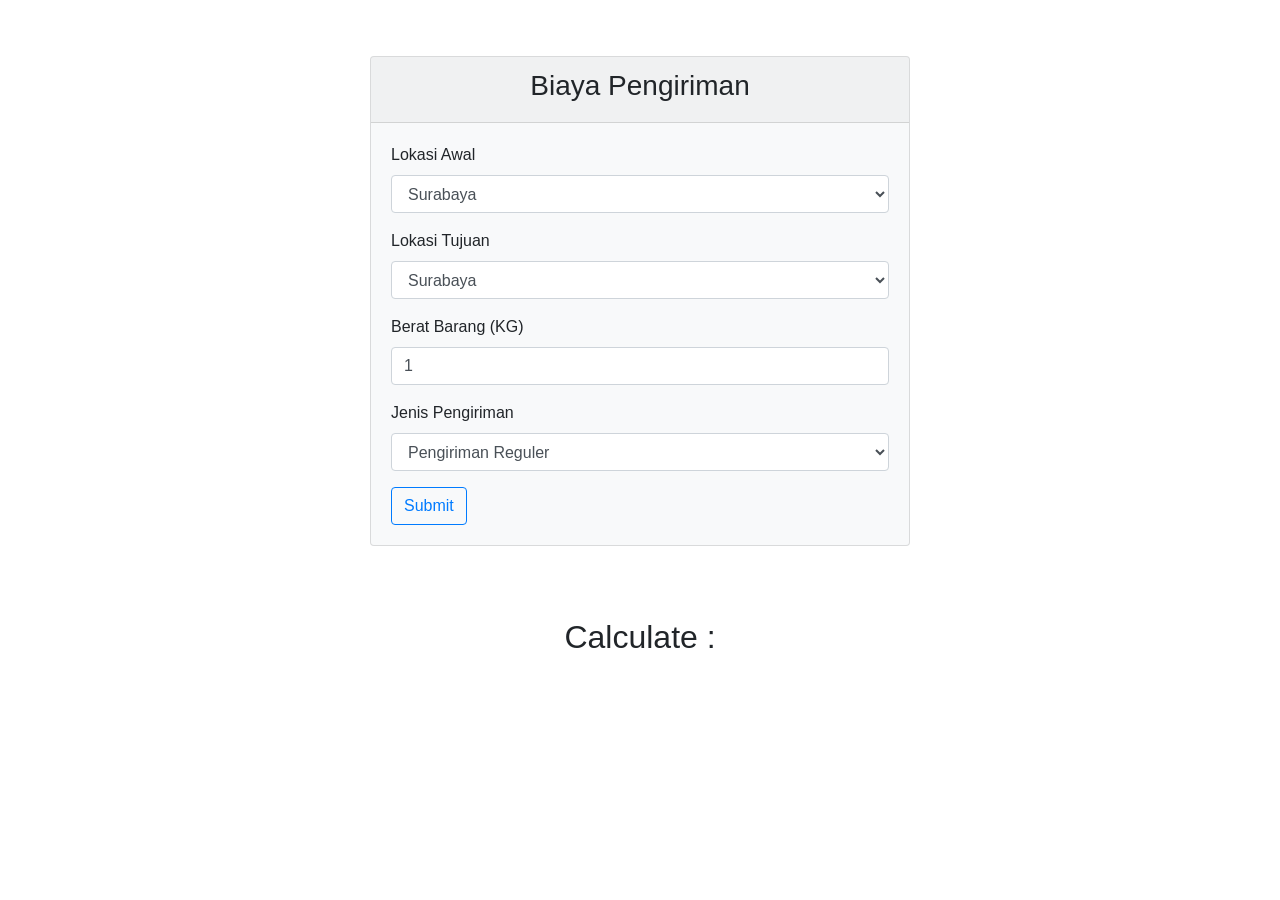
<file: latihanmw/index.html>
<!DOCTYPE html>
<html lang="en" dir="ltr">
  <head>
    <title>Hitung Pengiriman</title>
    <meta charset="utf-8">
  	<meta name="viewport" content="width=device-width, initial-scale=1">
    <link rel="manifest" href="manifest.json">
    <!-- Bootstrap CSS -->
    <link rel="stylesheet" href="https://stackpath.bootstrapcdn.com/bootstrap/4.3.1/css/bootstrap.min.css" integrity="sha384-ggOyR0iXCbMQv3Xipma34MD+dH/1fQ784/j6cY/iJTQUOhcWr7x9JvoRxT2MZw1T" crossorigin="anonymous">
    <!-- <script src="https://ajax.googleapis.com/ajax/libs/jquery/3.3.1/jquery.min.js"></script> -->
  </head>
  <body>
    <div class="container">
      <div class="row" style="margin-top:5%; margin-bottom:5%;">
        <div class="col-sm-3"></div>

        <div class="col-sm-6">

          <div class="card bg-light mb-3" style="width:100%;">
            <div class="card-header"><h3 style="text-align:center;">Biaya Pengiriman</h3></div>
            <div class="card-body">
              <div class="form-group">
                <label for="lokasi_awal">Lokasi Awal</label>
                <select class="form-control" id="lokasi_awal">
                  <option value="1">Surabaya</option>
                  <option value="2">Jakarta</option>
                  <option value="3">Bandung</option>
                  <option value="4">Jember</option>
                </select>
              </div>

              <div class="form-group">
                <label for="lokasi_tujuan">Lokasi Tujuan</label>
                <select class="form-control" id="lokasi_tujuan">
                  <option value="1">Surabaya</option>
                  <option value="2">Jakarta</option>
                  <option value="3">Bandung</option>
                  <option value="4">Jember</option>
                </select>
              </div>

              <div class="form-group">
                <label for="berat_barang">Berat Barang (KG)</label>
                <input type="number" class="form-control" id="berat_barang" min="1" value="1">
              </div>

              <div class="form-group">
                <label for="jenis_pengiriman">Jenis Pengiriman</label>
                <select class="form-control" id="jenis_pengiriman">
                  <option value="1">Pengiriman Reguler</option>
                  <option value="1.5">Pengiriman Cepat</option>
                  <option value="2.5">Pengiriman Kilat</option>
                </select>
              </div>
              <button type="button" class="btn btn-outline-primary" id="count">Submit</button>
            </div>
          </div>
        </div>
        <div class="col-sm-3"></div>
      </div>
      <h2 style="text-align:center;">Calculate : </h2>
      <h2 id="hasil_hitung" style="text-align:center;"></h2>
    </div>

    <!-- Optional JavaScript -->
    <!-- jQuery first, then Popper.js, then Bootstrap JS -->
    <script src="https://code.jquery.com/jquery-3.3.1.slim.min.js" integrity="sha384-q8i/X+965DzO0rT7abK41JStQIAqVgRVzpbzo5smXKp4YfRvH+8abtTE1Pi6jizo" crossorigin="anonymous"></script>
    <script src="https://cdnjs.cloudflare.com/ajax/libs/popper.js/1.14.7/umd/popper.min.js" integrity="sha384-UO2eT0CpHqdSJQ6hJty5KVphtPhzWj9WO1clHTMGa3JDZwrnQq4sF86dIHNDz0W1" crossorigin="anonymous"></script>
    <script src="https://stackpath.bootstrapcdn.com/bootstrap/4.3.1/js/bootstrap.min.js" integrity="sha384-JjSmVgyd0p3pXB1rRibZUAYoIIy6OrQ6VrjIEaFf/nJGzIxFDsf4x0xIM+B07jRM" crossorigin="anonymous"></script>

    <!-- PWA DEPENDACIES -->
  	<link rel="js" type="/sw.js" href="">
  	<script src="src/js/app.js"></script>

    <script>
      if(window.Worker){
        const button = document.getElementById('count');
        const result = document.getElementById('hasil_hitung');

        const worker = new Worker('hitung_worker.js');

        button.onclick = function(){
          awal = document.getElementById('lokasi_awal').value;
          tujuan = document.getElementById('lokasi_tujuan').value;
          berat = document.getElementById('berat_barang').value;
          jenis = document.getElementById('jenis_pengiriman').value;
          worker.postMessage([awal, tujuan, berat, jenis]);
          console.log('Posted to Worker');
        }

        worker.onmessage = function(e){
          result.textContent = e.data;
          localStorage.setItem("Biaya_Pengiriman", JSON.stringify(e.data));
          console.log('Message received from worker');
        }
      }
    </script>
  </body>
</html>
</file>
